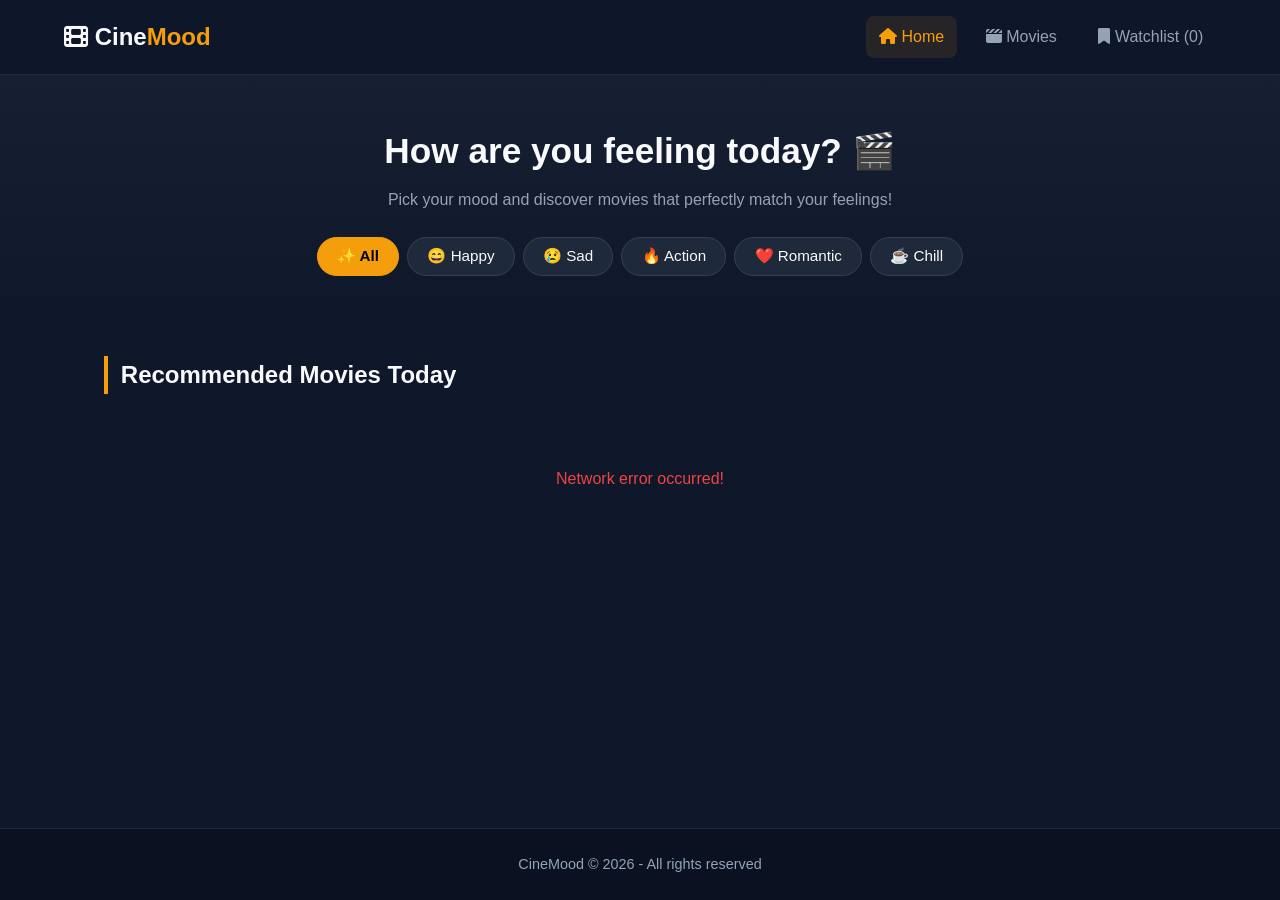
<file: index.html>
<!DOCTYPE html>
<html lang="en" dir="ltr">
<head>
    <meta charset="UTF-8">
    <meta name="viewport" content="width=device-width, initial-scale=1.0">
    <title>CineMood - Choose Your Movie</title>
    <link rel="stylesheet" href="style.css">
    <!-- FontAwesome -->
    <link rel="stylesheet" href="https://cdnjs.cloudflare.com/ajax/libs/font-awesome/6.4.0/css/all.min.css">
</head>
<body>

    <!-- Navbar -->
    <header class="navbar">
        <div class="logo">
            <i class="fa-solid fa-film"></i> Cine<span>Mood</span>
        </div>
        <nav>
            <a href="index.html" class="nav-link active"><i class="fa-solid fa-house"></i> Home</a>
            <a href="movies.html" class="nav-link"><i class="fa-solid fa-clapperboard"></i> Movies</a>
            <a href="watchlist.html" class="nav-link"><i class="fa-solid fa-bookmark"></i> Watchlist (<span id="watchlist-count">0</span>)</a>
        </nav>
    </header>

    <!-- Hero Section -->
    <section class="hero">
        <div class="hero-content">
            <h1>How are you feeling today? 🎬</h1>
            <p>Pick your mood and discover movies that perfectly match your feelings!</p>
            
            <div class="mood-selector">
                <button class="mood-btn active" data-mood="all">✨ All</button>
                <button class="mood-btn" data-mood="happy">😄 Happy</button>
                <button class="mood-btn" data-mood="sad">😢 Sad</button>
                <button class="mood-btn" data-mood="action">🔥 Action</button>
                <button class="mood-btn" data-mood="romantic">❤️ Romantic</button>
                <button class="mood-btn" data-mood="chill">☕ Chill</button>
            </div>
        </div>
    </section>

    <!-- Movies Grid -->
    <main class="main-container">
        <h2 class="section-title">Recommended Movies Today</h2>
        <div class="movies-grid" id="movies-container"></div>
    </main>

    <!-- Trailer Modal -->
    <div id="trailer-modal" class="modal">
        <div class="modal-content">
            <span class="close-btn" id="close-modal">&times;</span>
            <div class="video-container">
                <iframe id="trailer-iframe" src="" frameborder="0" allowfullscreen></iframe>
            </div>
        </div>
    </div>

    <!-- Footer -->
    <footer>
        <p>CineMood &copy; 2026 - All rights reserved</p>
    </footer>

    <!-- Scripts -->
    <script src="script.js"></script>
</body>
</html>
</file>
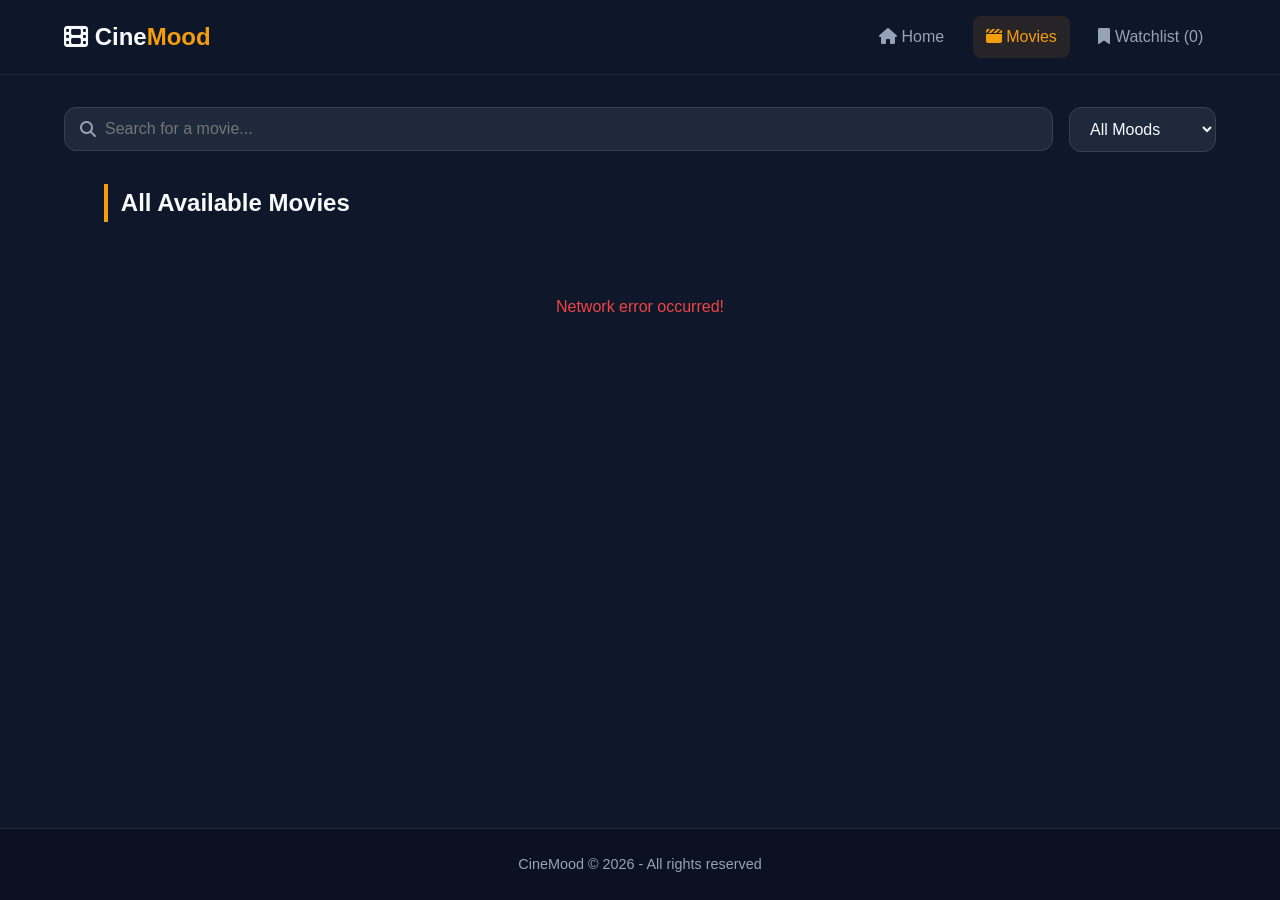
<file: movies.html>
<!DOCTYPE html>
<html lang="en" dir="ltr">
<head>
    <meta charset="UTF-8">
    <meta name="viewport" content="width=device-width, initial-scale=1.0">
    <title>CineMood - Movie Library</title>
    <link rel="stylesheet" href="style.css">
    <!-- FontAwesome -->
    <link rel="stylesheet" href="https://cdnjs.cloudflare.com/ajax/libs/font-awesome/6.4.0/css/all.min.css">
</head>
<body>

    <!-- Navbar -->
    <header class="navbar">
        <div class="logo">
            <i class="fa-solid fa-film"></i> Cine<span>Mood</span>
        </div>
        <nav>
            <a href="index.html" class="nav-link"><i class="fa-solid fa-house"></i> Home</a>
            <a href="movies.html" class="nav-link active"><i class="fa-solid fa-clapperboard"></i> Movies</a>
            <a href="watchlist.html" class="nav-link"><i class="fa-solid fa-bookmark"></i> Watchlist (<span id="watchlist-count">0</span>)</a>
        </nav>
    </header>

    <!-- Filter Section -->
    <section class="filter-section">
        <div class="filter-container">
            <div class="search-box">
                <i class="fa-solid fa-magnifying-glass"></i>
                <input type="text" id="search-input" placeholder="Search for a movie...">
            </div>
            
            <div class="filter-options">
                <select id="mood-filter">
                    <option value="all">All Moods</option>
                    <option value="happy">😄 Happy</option>
                    <option value="sad">😢 Sad</option>
                    <option value="action">🔥 Action</option>
                    <option value="romantic">❤️ Romantic</option>
                    <option value="chill">☕ Chill</option>
                </select>
            </div>
        </div>
    </section>

    <!-- Movies Grid -->
    <main class="main-container">
        <h2 class="section-title">All Available Movies</h2>
        <div class="movies-grid" id="movies-container"></div>
    </main>

    <!-- Trailer Modal -->
    <div id="trailer-modal" class="modal">
        <div class="modal-content">
            <span class="close-btn" id="close-modal">&times;</span>
            <div class="video-container">
                <iframe id="trailer-iframe" src="" frameborder="0" allowfullscreen></iframe>
            </div>
        </div>
    </div>

    <!-- Footer -->
    <footer>
        <p>CineMood &copy; 2026 - All rights reserved</p>
    </footer>

    <!-- Scripts -->
    <script src="script.js"></script>
</body>
</html>
</file>
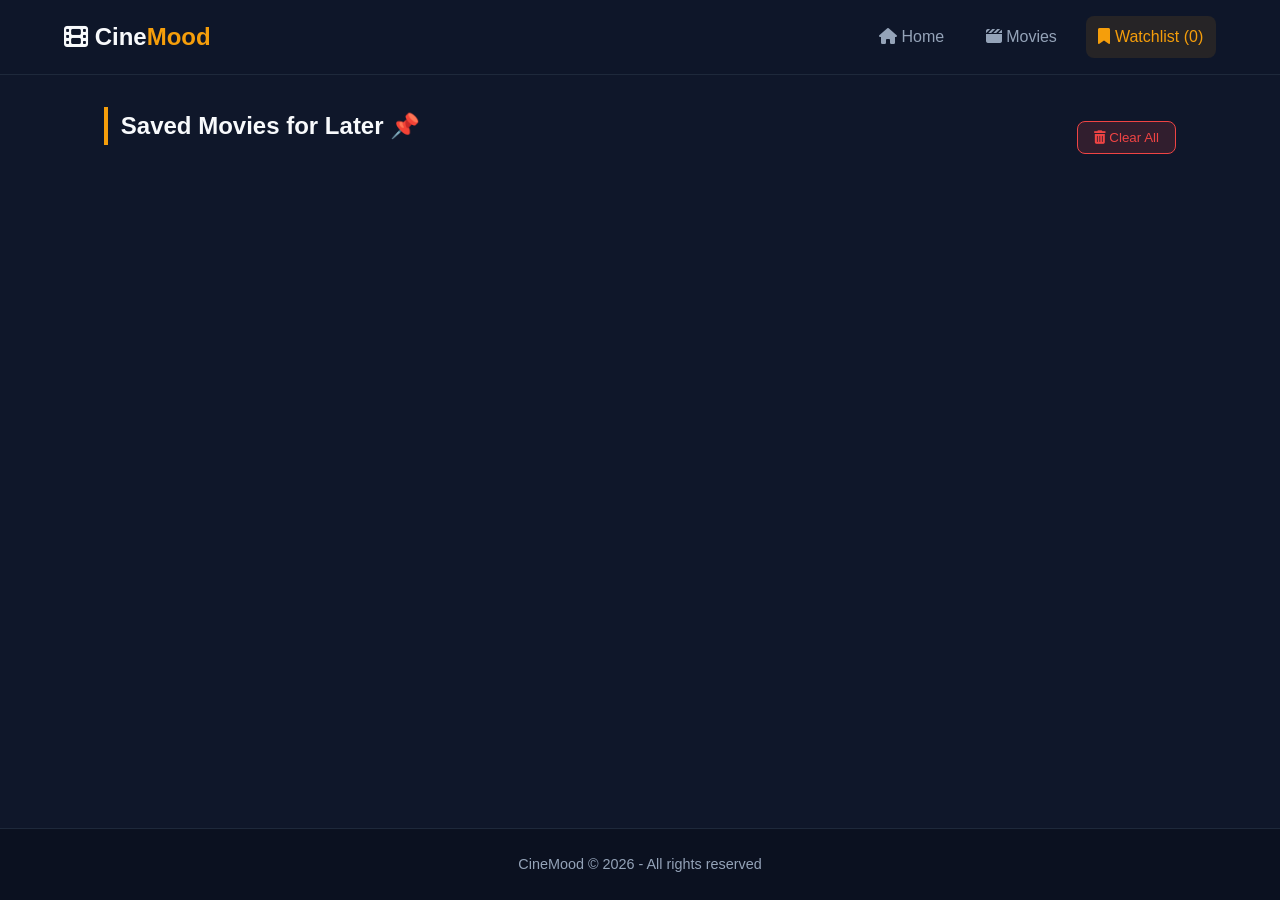
<file: watchlist.html>
<!DOCTYPE html>
<html lang="en" dir="ltr">
<head>
    <meta charset="UTF-8">
    <meta name="viewport" content="width=device-width, initial-scale=1.0">
    <title>CineMood - Watchlist</title>
    <link rel="stylesheet" href="style.css">
    <!-- FontAwesome -->
    <link rel="stylesheet" href="https://cdnjs.cloudflare.com/ajax/libs/font-awesome/6.4.0/css/all.min.css">
</head>
<body>

    <!-- Navbar -->
    <header class="navbar">
        <div class="logo">
            <i class="fa-solid fa-film"></i> Cine<span>Mood</span>
        </div>
        <nav>
            <a href="index.html" class="nav-link"><i class="fa-solid fa-house"></i> Home</a>
            <a href="movies.html" class="nav-link"><i class="fa-solid fa-clapperboard"></i> Movies</a>
            <a href="watchlist.html" class="nav-link active"><i class="fa-solid fa-bookmark"></i> Watchlist (<span id="watchlist-count">0</span>)</a>
        </nav>
    </header>

    <!-- Watchlist Main -->
    <main class="main-container">
        <div class="watchlist-header">
            <h2 class="section-title">Saved Movies for Later 📌</h2>
            <button id="clear-all-btn" class="btn-clear-all">
                <i class="fa-solid fa-trash-can"></i> Clear All
            </button>
        </div>

        <!-- Empty State -->
        <div id="empty-state" class="empty-state">
            <i class="fa-solid fa-popcorn"></i>
            <h3>Your watchlist is empty!</h3>
            <p>Browse movies and click "Add to Watchlist" to plan your movie night.</p>
            <a href="movies.html" class="btn-explore">Explore Movies Now</a>
        </div>

        <!-- Movies Grid -->
        <div class="movies-grid" id="watchlist-container"></div>
    </main>

    <!-- Trailer Modal -->
    <div id="trailer-modal" class="modal">
        <div class="modal-content">
            <span class="close-btn" id="close-modal">&times;</span>
            <div class="video-container">
                <iframe id="trailer-iframe" src="" frameborder="0" allowfullscreen></iframe>
            </div>
        </div>
    </div>

    <!-- Footer -->
    <footer>
        <p>CineMood &copy; 2026 - All rights reserved</p>
    </footer>

    <!-- Scripts -->
    <script src="script.js"></script>
</body>
</html>
</file>
<file: style.css>
/* ==========================================
   1. General Styles
   ========================================== */
* {
    margin: 0;
    padding: 0;
    box-sizing: border-box;
    font-family: 'Segoe UI', Tahoma, Geneva, Verdana, sans-serif;
}

:root {
    --bg-color: #0f172a;
    --card-bg: #1e293b;
    --accent-color: #f59e0b;
    --text-color: #f8fafc;
    --text-muted: #94a3b8;
    --danger-color: #ef4444;
    --radius: 12px;
}

body {
    background-color: var(--bg-color);
    color: var(--text-color);
    line-height: 1.6;
    display: flex;
    flex-direction: column;
    min-height: 100vh;
    overflow-x: hidden;
}

/* ==========================================
   2. Navbar
   ========================================== */
.navbar {
    background-color: rgba(15, 23, 42, 0.95);
    backdrop-filter: blur(10px);
    position: sticky;
    top: 0;
    z-index: 1000;
    border-bottom: 1px solid #1e293b;
    width: 100%;
    padding: 1rem 5%;
    display: flex;
    justify-content: space-between;
    align-items: center;
}

.logo {
    font-size: 1.5rem;
    font-weight: 700;
    color: var(--text-color);
}

.logo span {
    color: var(--accent-color);
}

.navbar nav {
    display: flex;
    gap: 1rem;
    align-items: center;
}

.nav-link {
    color: var(--text-muted);
    text-decoration: none;
    font-weight: 500;
    padding: 0.5rem 0.8rem;
    border-radius: 8px;
    transition: all 0.3s;
}

.nav-link:hover, .nav-link.active {
    color: var(--accent-color);
    background-color: rgba(245, 158, 11, 0.1);
}

/* ==========================================
   3. Hero Section
   ========================================== */
.hero {
    text-align: center;
    padding: 3rem 1rem;
    background: linear-gradient(180deg, rgba(30, 41, 59, 0.5) 0%, rgba(15, 23, 42, 1) 100%);
}

.hero h1 {
    font-size: 2.2rem;
    margin-bottom: 0.5rem;
}

.hero p {
    color: var(--text-muted);
    margin-bottom: 1.5rem;
}

.mood-selector {
    display: flex;
    flex-wrap: wrap;
    justify-content: center;
    gap: 0.5rem;
}

.mood-btn {
    background-color: var(--card-bg);
    color: var(--text-color);
    border: 1px solid #334155;
    padding: 0.6rem 1.2rem;
    border-radius: 20px;
    cursor: pointer;
    font-size: 0.95rem;
    transition: all 0.3s;
}

.mood-btn:hover, .mood-btn.active {
    background-color: var(--accent-color);
    color: #000;
    font-weight: bold;
    border-color: var(--accent-color);
}

/* ==========================================
   4. Filter & Search
   ========================================== */
.filter-section {
    padding: 2rem 5% 0;
    width: 100%;
}

.filter-container {
    max-width: 1200px;
    margin: 0 auto;
    display: flex;
    gap: 1rem;
}

.search-box {
    flex: 1;
    position: relative;
}

.search-box i {
    position: absolute;
    left: 1rem; /* Moved to left for LTR */
    top: 50%;
    transform: translateY(-50%);
    color: var(--text-muted);
}

.search-box input {
    width: 100%;
    padding: 0.75rem 1rem 0.75rem 2.5rem; /* Adjusted for left icon */
    background-color: var(--card-bg);
    border: 1px solid #334155;
    border-radius: var(--radius);
    color: var(--text-color);
    outline: none;
    font-size: 1rem;
}

.filter-options select {
    padding: 0.75rem 1rem;
    background-color: var(--card-bg);
    border: 1px solid #334155;
    border-radius: var(--radius);
    color: var(--text-color);
    outline: none;
    cursor: pointer;
    font-size: 1rem;
}

/* ==========================================
   5. Main Container & Grid
   ========================================== */
.main-container {
    flex: 1;
    max-width: 1200px;
    width: 100%;
    margin: 0 auto;
    padding: 2rem 5%;
}

.section-title {
    font-size: 1.5rem;
    margin-bottom: 1.5rem;
    border-left: 4px solid var(--accent-color); /* Changed to left for LTR */
    padding-left: 0.8rem; /* Changed to left */
}

.movies-grid {
    display: grid;
    grid-template-columns: repeat(auto-fill, minmax(240px, 1fr));
    gap: 1.5rem;
    width: 100%;
}

/* ==========================================
   6. Movie Card
   ========================================== */
.movie-card {
    background-color: var(--card-bg);
    border-radius: var(--radius);
    overflow: hidden;
    display: flex;
    flex-direction: column;
    border: 1px solid #1e293b;
    transition: transform 0.3s, box-shadow 0.3s;
}

.movie-card:hover {
    transform: translateY(-5px);
    box-shadow: 0 10px 20px rgba(0, 0, 0, 0.4);
}

.poster-box {
    position: relative;
    height: 340px;
    width: 100%;
}

.poster-box img {
    width: 100%;
    height: 100%;
    object-fit: cover;
}

.badge {
    position: absolute;
    top: 10px;
    right: 10px;
    background-color: rgba(15, 23, 42, 0.85);
    padding: 0.3rem 0.7rem;
    border-radius: 12px;
    font-size: 0.8rem;
    backdrop-filter: blur(5px);
}

.movie-info {
    padding: 1rem;
    display: flex;
    flex-direction: column;
    flex: 1;
}

.movie-info h3 {
    font-size: 1.1rem;
    margin-bottom: 0.4rem;
    white-space: nowrap;
    overflow: hidden;
    text-overflow: ellipsis;
}

.meta {
    font-size: 0.85rem;
    color: var(--text-muted);
    margin-bottom: 0.5rem;
}

.desc {
    font-size: 0.85rem;
    color: var(--text-muted);
    margin-bottom: 1rem;
    flex: 1;
}

/* Action Buttons */
.buttons-group {
    display: flex;
    flex-direction: column;
    gap: 0.5rem;
}

.btn-trailer {
    background-color: rgba(245, 158, 11, 0.15);
    color: var(--accent-color);
    border: 1px solid var(--accent-color);
    width: 100%;
    padding: 0.6rem;
    border-radius: 8px;
    cursor: pointer;
    font-weight: 600;
    display: flex;
    justify-content: center;
    align-items: center;
    gap: 0.5rem;
    transition: all 0.3s;
}

.btn-trailer:hover {
    background-color: var(--accent-color);
    color: #000;
}

.btn-add-watchlist, .btn-remove-watchlist {
    width: 100%;
    padding: 0.6rem;
    border: none;
    border-radius: 8px;
    cursor: pointer;
    font-weight: 600;
    display: flex;
    justify-content: center;
    align-items: center;
    gap: 0.5rem;
    transition: background 0.3s;
}

.btn-add-watchlist {
    background-color: #334155;
    color: var(--text-color);
}

.btn-add-watchlist:hover {
    background-color: #475569;
}

.btn-remove-watchlist {
    background-color: rgba(239, 68, 68, 0.2);
    color: var(--danger-color);
}

.btn-remove-watchlist:hover {
    background-color: var(--danger-color);
    color: #fff;
}

/* ==========================================
   7. Trailer Modal
   ========================================== */
.modal {
    display: none;
    position: fixed;
    z-index: 2000;
    left: 0;
    top: 0;
    width: 100%;
    height: 100%;
    background-color: rgba(0, 0, 0, 0.85);
    backdrop-filter: blur(5px);
    justify-content: center;
    align-items: center;
}

.modal-content {
    position: relative;
    width: 90%;
    max-width: 800px;
    background: #000;
    border-radius: 8px;
    padding: 10px;
    box-shadow: 0 10px 30px rgba(0,0,0,0.5);
}

.close-btn {
    position: absolute;
    top: -40px;
    right: 0;
    color: #fff;
    font-size: 2.5rem;
    cursor: pointer;
    line-height: 1;
}

.close-btn:hover {
    color: var(--accent-color);
}

.video-container {
    position: relative;
    padding-bottom: 56.25%; /* 16:9 Aspect Ratio */
    height: 0;
}

.video-container iframe {
    position: absolute;
    top: 0;
    left: 0;
    width: 100%;
    height: 100%;
    border-radius: 5px;
}

/* ==========================================
   8. Watchlist Page & Empty State
   ========================================== */
.watchlist-header {
    display: flex;
    justify-content: space-between;
    align-items: center;
    margin-bottom: 1.5rem;
}

.btn-clear-all {
    background-color: rgba(239, 68, 68, 0.15);
    color: var(--danger-color);
    border: 1px solid var(--danger-color);
    padding: 0.5rem 1rem;
    border-radius: 8px;
    cursor: pointer;
    transition: all 0.3s;
}
.btn-clear-all:hover {
    background-color: var(--danger-color);
    color: #fff;
}

.empty-state {
    text-align: center;
    padding: 4rem 1rem;
    display: none;
    flex-direction: column;
    align-items: center;
    gap: 1rem;
}

.empty-state i {
    font-size: 4rem;
    color: var(--text-muted);
}

.btn-explore {
    background-color: var(--accent-color);
    color: #000;
    padding: 0.7rem 1.5rem;
    border-radius: 20px;
    text-decoration: none;
    font-weight: bold;
    display: inline-block;
    margin-top: 1rem;
}

footer {
    text-align: center;
    padding: 1.5rem;
    background-color: #0b1120;
    color: var(--text-muted);
    font-size: 0.9rem;
    margin-top: auto;
    border-top: 1px solid #1e293b;
    width: 100%;
}

@media (max-width: 600px) {
    .filter-container {
        flex-direction: column;
    }
}
</file>
